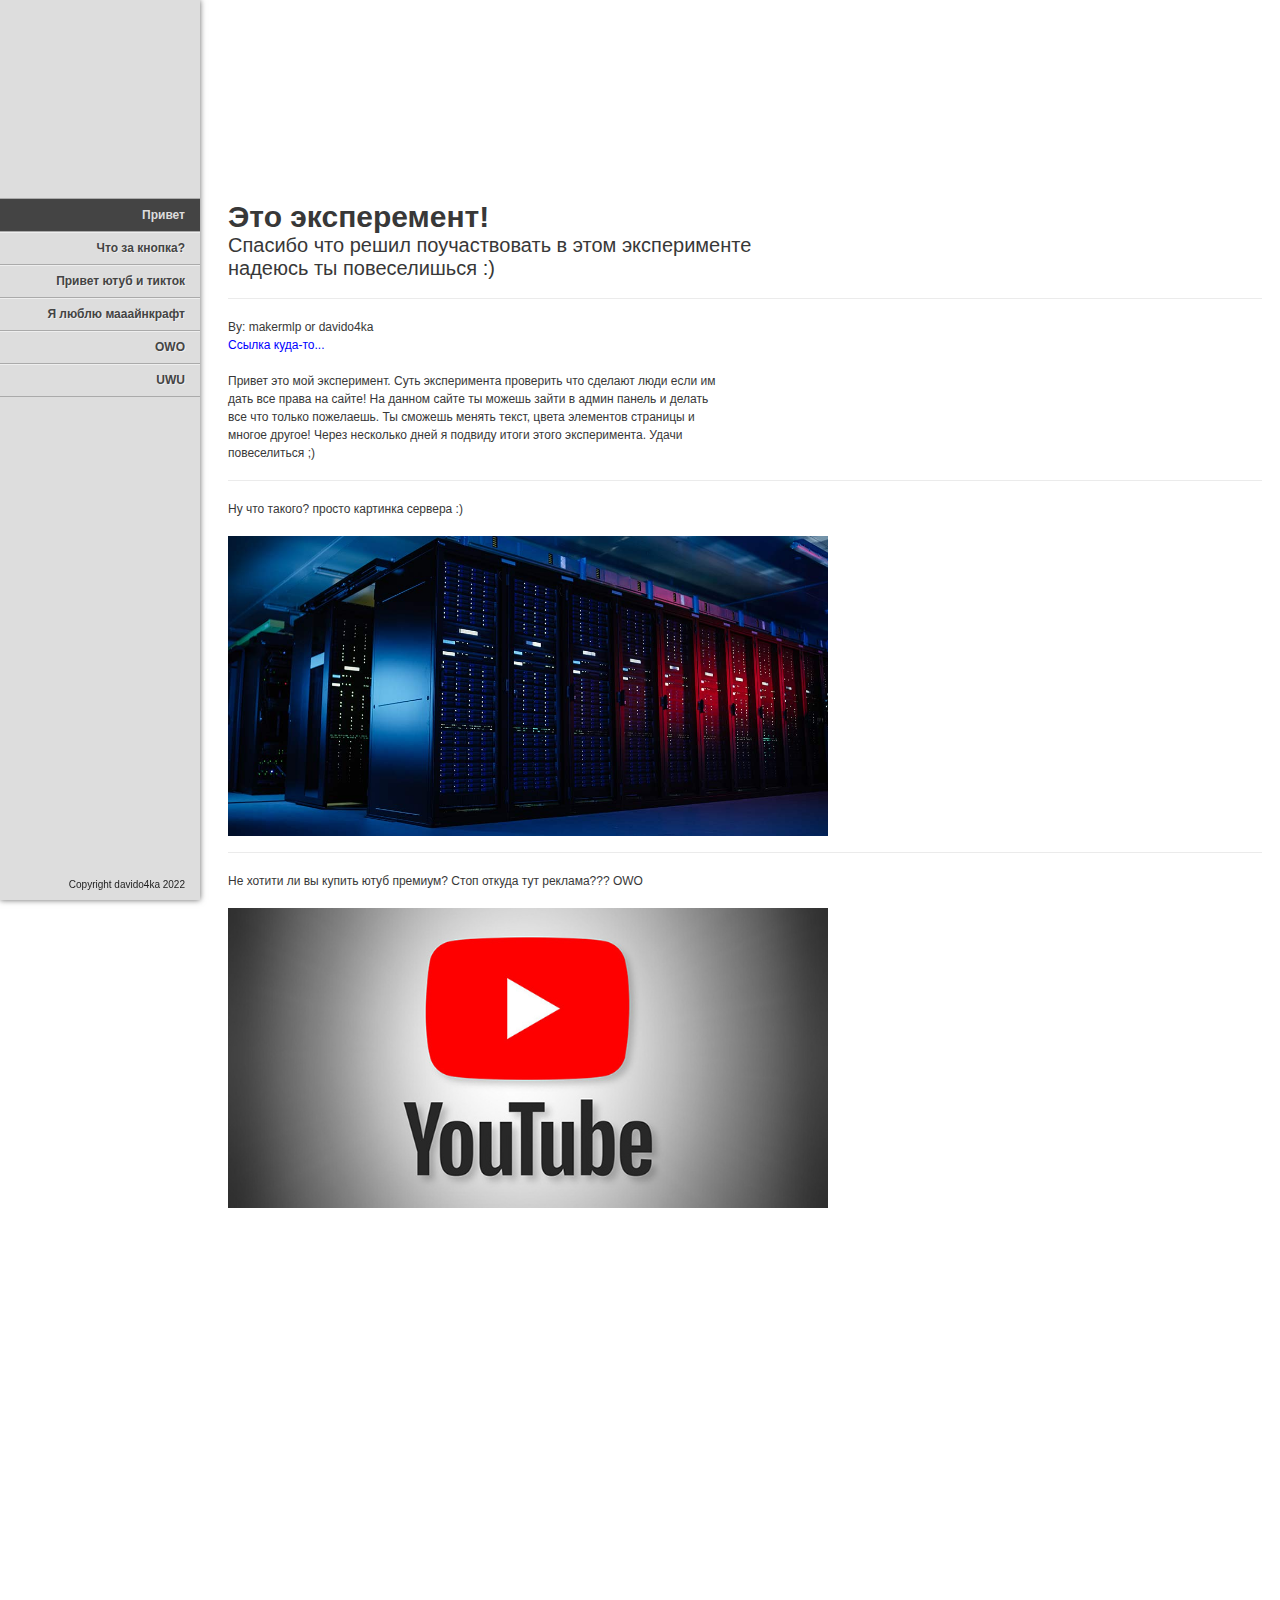
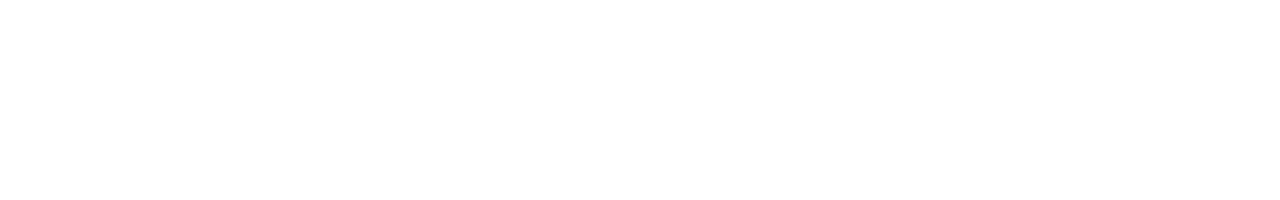
<file: index.html>
<!doctype html>  
<!--[if IE 6 ]><html lang="en-us" class="ie6"> <![endif]-->
<!--[if IE 7 ]><html lang="en-us" class="ie7"> <![endif]-->
<!--[if IE 8 ]><html lang="en-us" class="ie8"> <![endif]-->
<!--[if (gt IE 7)|!(IE)]><!-->
<html lang="en-us"><!--<![endif]-->
<head>
	<meta charset="utf-8">
	
	<title>Эксперемент UWU</title>
	
	<meta name="author" content="annabalashova">
	<meta name="copyright" content="annabalashova">
	<meta name="generator" content="Documenter v1.6 http://rxa.li/documenter">
	<meta name="date" content="2014-02-13">
	
	<link rel="stylesheet" href="css/documenter_style.css" media="all">
	<link rel="stylesheet" href="css/prettify.css" type="text/css" media="screen, projection">
	
	<script src="js/jquery.1.6.4.js"></script>
	
	<script src="js/jquery.scrollTo-1.4.2-min.js"></script>
	<script src="js/jquery.easing.js"></script>
	<script src="js/prettify.js"></script>	
	<script>document.createElement('section');var duration=450,easing='easeOutExpo';</script>
	<script src="js/script.js"></script>
	
	<style>
		html{background-color:#FFFFFF;color:#383838;}
		::-moz-selection{background:#444444;color:#DDDDDD;}
		::selection{background:#444444;color:#DDDDDD;}
		#documenter_sidebar #documenter_logo{background-image:url();}
		a{color:#0000FF;}
		hr{border-top:1px solid #EBEBEB;border-bottom:1px solid #FFFFFF;}
		#documenter_sidebar, #documenter_sidebar ol a{background-color:#DDDDDD;color:#222222;}
		#documenter_sidebar ol a{-webkit-text-shadow:1px 1px 0px #EEEEEE;-moz-text-shadow:1px 1px 0px #EEEEEE;text-shadow:1px 1px 0px #EEEEEE;}
		#documenter_sidebar ol{border-top:1px solid #AAAAAA;}
		#documenter_sidebar ol a{border-top:1px solid #EEEEEE;border-bottom:1px solid #AAAAAA;color:#444444;}
		#documenter_sidebar ol a:hover{background:#444444;color:#DDDDDD;border-top:1px solid #444444;}
		#documenter_sidebar ol a.current{background:#444444;color:#DDDDDD;border-top:1px solid #444444;}
		#documenter_copyright{display:block !important;visibility:visible !important;}
	</style>
	
</head>
<body>
	<div id="documenter_sidebar">
		<a href="#documenter_cover" id="documenter_logo"></a>
		<ol id="documenter_nav">
			<li><a class="current" href="#documenter_cover">Привет</a></li>
            <li><a href="#install">Что за кнопка?</a></li>
			<li><a href="#general_settings">Привет ютуб и тикток</a></li>
            <li><a href="#panel">Я люблю мааайнкрафт</a></li>
			<li><a href="#panel">OWO</a></li>
			<li><a href="#panel">UWU</a></li>
		</ol>
		<div id="documenter_copyright">Copyright davido4ka 2022<br></div>
	</div>
	<div id="documenter_content">
		<section id="documenter_cover">
			<h1>Это эксперемент!</h1>
			<h2 class="width_h2">Спасибо что решил поучаствовать в этом эксперименте надеюсь ты повеселишься :)</h2><hr>
			<ul>
				<li>By: makermlp or davido4ka</li>
				<li><a href="https://www.youtube.com">Ссылка куда-то...</a></li>
			</ul>
			<p>Привет это мой эксперимент. Суть эксперимента проверить что сделают люди если им дать все права на сайте! На данном сайте ты можешь зайти в админ панель и делать все что только пожелаешь. Ты сможешь менять текст, цвета элементов страницы и многое другое! Через несколько дней я подвиду итоги этого эксперимента. Удачи повеселиться ;)</p>
			<hr>
			<p>Ну что такого? просто картинка сервера :)</p>
			<div style="background-image: url(img/server.jpg);width: 600px;height: 300px;background-size: 600px;background-position: center;"></div>
			<hr>
			<p>Не хотити ли вы купить ютуб премиум? Стоп откуда тут реклама??? OWO</p>
			<div style="background-image: url(img/premium.png);width: 600px;height: 300px;background-size: 600px;background-position: center;"></div>
		</section>
</body>
</html>
</file>
<file: css/documenter_style.css>
/*!
 * Documenter 1.6
 * http://rxa.li/documenter
 *
 * Copyright 2011, Xaver Birsak
 * http://revaxarts.com
 *
 */
html,body,div,span,applet,object,iframe,h1,h2,h3,h4,h5,h6,p,blockquote,pre,a,abbr,acronym,address,big,cite,code,del,dfn,em,font,img,ins,kbd,q,s,samp,small,strike,strong,sub,sup,tt,var,dl,dt,dd,ol,ul,li,fieldset,form,label,legend,table,caption,tbody,tfoot,thead,tr,th,td{
	margin:0;
	padding:0;
	border:0;
	outline:0;
	font-weight:inherit;
	font-style:inherit;
	font-size:100%;
	font-family:inherit;
	vertical-align:baseline;
}
html { 
	font-size:101%;
	font-family:Arial,verdana,arial,sans-serif;
	font-size:12px;
	-webkit-text-size-adjust:none;
	color:#6F6F6F;
	background-color:#efefef;
}
body{
	min-height:100%;
	height:auto;
	width:100%;
}
footer, header, section {
	display:block;
}
a{ color:#6F6F6F; text-decoration:none; cursor:pointer; }
a:hover { text-decoration:underline }
p, ul, ol{
	margin:18px 0;
	line-height:1.5em;
}
li{
	list-style:none;
}
li.placeholder{
	height:70px;
	width:100%;
	font-size:16px;
}
hr { 
	display:block;
	height:0px;
	line-height:0px;
	border:0;
	border-top:1px solid #ddd;
	border-bottom:1px solid #aaa;
	margin:16px 0;
	padding:0;
}
hr.notop{
	margin-top:0;
}
strong{
	font-weight:700;
}
#documenter_content{
	position:absolute;
	right:18px;
	left:218px;
	padding-left:10px;
	padding-bottom:800px;
	min-height:100%;
	height:auto;
	z-index:1;
}
#documenter_sidebar{
	-moz-box-shadow:0 0 6px rgba(3,3,3,0.6);
	-webkit-box-shadow:0 0 6px rgba(3,3,3,0.6);
	box-shadow:0 0 6px rgba(3,3,3,0.6);
	position:fixed;
	left:0;
	width:200px;
	height:100%;
	min-height:100%;
	z-index:100;
}
#documenter_sidebar a{
	position:relative;
	z-index:100;
}
img{
	border:0;
}
#documenter_copyright{
	position:absolute;
	bottom:10px;
	font-size:10px;
	right:15px;
	width:200px;
	text-align:right;
	z-index:1
}
noscript{
	display:block;
	position:absolute;
	top:238px;
	margin:0 auto;
	width:800px;
	bottom:0;
	z-index:20;
}
noscript p{
	width:800px;
	font-size:20px;
	padding-top:20px;
	margin:0 auto;
	color:#4D4D4D;
}
.small{
	font-size:10px;
	letter-spacing:0;
}

/*----------------------------------------------------------------------*/
/* Sidebar
/*----------------------------------------------------------------------*/

#documenter_sidebar #documenter_logo{
	display:block;
	height:20%;
	max-height:200px;
	min-height:70px;
	width:200px;
	background-position:center center;
	background-repeat:no-repeat;
}
#documenter_sidebar ol{
	font-size:12px;
	font-weight:700;
	min-height:150px;
	height:75%;
	overflow:auto;
}

#documenter_sidebar ol li{
	text-align:right;
	padding:0;
}
#documenter_sidebar ol a{
	display:block;
	border-top:1px solid #ddd;
	border-bottom:1px solid #aaa;
	padding:6px 15px 7px 0;
	text-align:right;
}
#documenter_sidebar ol a:hover,#documenter_sidebar ol a.current{
	-webkit-text-shadow:none;
	-moz-text-shadow:none;
	text-shadow:none;
	text-decoration:none;
}
#documenter_sidebar ol li ol{
	border-top:0;
	font-size:10px;
	min-height:10px;
	height:auto;
	overflow:auto;
	margin:0;
	display:none;
}
#documenter_sidebar ol li ol li a{
	display:block;
	padding:4px 15px 5px 0;
	text-align:right;
}

/*----------------------------------------------------------------------*/
/* Content
/*----------------------------------------------------------------------*/

#documenter_cover{
	height:800px;
	padding-top:200px !important;
}
#documenter_cover li{
	list-style:none !important;
	margin-left:0 !important;
}
#documenter_cover p{
	width:500px;
}
#documenter_content section{
	padding-top:70px;
}
#documenter_content h1{
	font-size:30px;
	font-weight:700;
}
#documenter_content h2{
	font-size:20px;
	margin-bottom:18px;
	font-weight:100;
}
#documenter_content h3{
	font-size:26px;
	margin:18px 0 0;
	font-weight:100;
}
#documenter_content h4{
	font-size:20px;
	margin:18px 0;
	font-weight:100;
}
#documenter_content h5{
	font-size:16px;
	margin:18px 0;
	font-weight:100;
}
#documenter_content h6{
	font-size:14px;
	margin:18px 0;
	font-weight:100;
}
#documenter_content p{
	margin:18px 0;
}
#documenter_content ol li{
	list-style:decimal;
	margin-left:56px !important;
}
#documenter_content ul li{
	list-style:square;
	margin-left:36px;
}
#documenter_content dl dt{
	padding-top:12px;
	font-weight:700;
	font-size:14px;
}
#documenter_content dl dd{
	padding-top:3px;
	margin-left:18px;
}
#documenter_content table{
	border-collapse:collapse;
}
#documenter_content table th{
	font-weight:700;
}
#documenter_content table th, #documenter_content table td{
	padding:3px;
	text-align:left;
}
#documenter_content code, #documenter_content pre{
	font-family:"Courier New", Courier, monospace;
	font-size:12px;
}
#documenter_content .warning{
	padding:10px 10px 10px 30px;
	border:1px solid #D5D458;
	background-color:#F0FEB1;
	background-image:url(img/warning.png);
	background-repeat:no-repeat;
	background-position: 8px 11px;
}
#documenter_content .info{
	padding:10px 10px 10px 30px;
	border:1px solid #6AB3FF;
	background-color:#A3D0FF;
	background-image:url(img/info.png);
	background-repeat:no-repeat;
	background-position: 8px 11px;
}


code {
    background-color: #F7F7F9;
    border: 1px solid #E1E1E8;
	border-radius:3px;
    color: #DD1144;
    padding: 2px 4px;
    white-space: nowrap;
}

/*----------------------------------------------------------------------*/
/* Print Styles
/*----------------------------------------------------------------------*/

@media print {
	 * { background: transparent !important; color: black !important; text-shadow: none !important; filter:none !important;
	-ms-filter: none !important; } /* Black prints faster: sanbeiji.com/archives/953 */
	a, a:visited { color: #444 !important; text-decoration: underline; }
	a[href]:after { content: " (" attr(href) ")"; }
	abbr[title]:after { content: " (" attr(title) ")"; }
	.ir a:after, a[href^="javascript:"]:after, a[href^="#"]:after { content: ""; }  /* Don't show links for images, or javascript/internal links */
	pre, blockquote { border: 1px solid #999; page-break-inside: avoid; }
	thead { display: table-header-group; } /* css-discuss.incutio.com/wiki/Printing_Tables */
	tr, img { page-break-inside: avoid; }
	@page { margin: 0.5cm; }
	p, h2, h3 { orphans: 3; widows: 3; }
	h2, h3{ page-break-after: avoid; }
	hr { border-top:1px solid #000 !important;border-bottom:0 !important; }
	
	#documenter_sidebar{
		-moz-box-shadow:none;
		-webkit-box-shadow:none;
		box-shadow:none;
		position:absolute;
		left:10px;
		top:0;
		width:100%;
		margin-top:500px;
	}
	#documenter_sidebar ol:before { content: "Table of Contents"; }
	
	#documenter_sidebar ol{
		border:0 !important;
	}
	#documenter_sidebar ol li{
		border:0 !important;
		text-align:left;
	}
	#documenter_sidebar ol li a{
		border:0 !important;
		text-align:left;
		padding:4px;
	}
	#documenter_sidebar ol li a:hover{
		border:0 !important;
	}
	#documenter_sidebar #documenter_logo{
		display:none;
	}
	#documenter_sidebar #documenter_copyright{
		display:none;
	}
	#documenter_content{
		left:10px;
	}
	#documenter_cover{
		margin-bottom:300px;
	}
	#documenter_content .warning{
		background-image:url(img/warning.png) !important;
		background-repeat:no-repeat !important;
		background-position: 8px 11px !important;
	}
	#documenter_content .info{
		background-image:url(img/info.png) !important;
		background-repeat:no-repeat !important;
		background-position: 8px 11px !important;
	}
	#documenter_content pre{
		background-image:url(img/pre_bg.png) !important;
		line-height:19px;
	}
}
</file>
<file: css/prettify.css>
.com { color: #93a1a1; }
.lit { color: #195f91; }
.pun, .opn, .clo { color: #93a1a1; }
.fun { color: #dc322f; }
.str, .atv { color: #D14; }
.kwd, .prettyprint .tag { color: #1e347b; }
.typ, .atn, .dec, .var { color: teal; }
.pln { color: #48484c; }

.prettyprint {
  padding: 8px;
  background-color: #f7f7f9;
  border: 1px solid #e1e1e8;
}
.prettyprint.linenums {
  -webkit-box-shadow: inset 40px 0 0 #fbfbfc, inset 41px 0 0 #ececf0;
     -moz-box-shadow: inset 40px 0 0 #fbfbfc, inset 41px 0 0 #ececf0;
          box-shadow: inset 40px 0 0 #fbfbfc, inset 41px 0 0 #ececf0;
}

/* Specify class=linenums on a pre to get line numbering */
ol.linenums {
  margin: 0 0 0 33px; /* IE indents via margin-left */
}
ol.linenums li {
  padding-left: 12px;
  color: #bebec5;
  line-height: 20px;
  text-shadow: 0 1px 0 #fff;
}

.width_h2{
  width: 600px;
}
</file>
